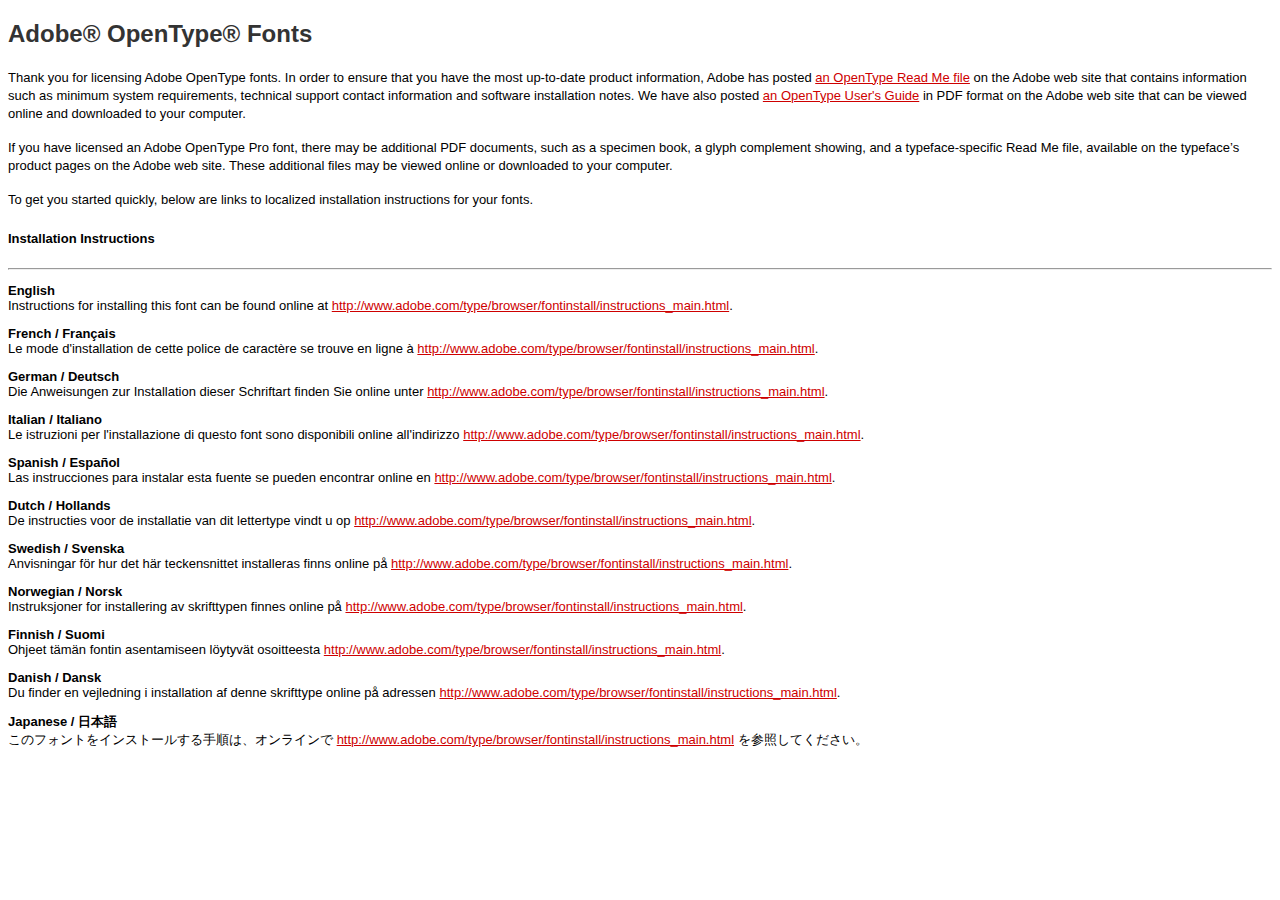
<file: documentation/_build/html/_static/fonts/source-serif-pro/ReadMe.html>
<!DOCTYPE html>
<html>
<head>
	<title>Read Me File for Adobe® OpenType® Fonts</title>
	<meta charset="utf-8" />
</head>
<body bgcolor="white" link="#ce0000" alink="#ce0000" vlink="#9c6363">
		<h2><font color="#333333"
face="verdana,geneva,arial">Adobe&reg; OpenType&reg; Fonts</font></h2>
		<p><font size="2" face="verdana,geneva,arial">Thank
you for licensing Adobe OpenType fonts. In order to ensure that you
have the most up-to-date product information, Adobe has posted <a
href="http://www.adobe.com/type/browser/OTReadMe.html">an OpenType
Read Me file</a> on the Adobe web site that contains information such
as minimum system requirements, technical support contact information
and software installation notes. We have also posted <a
href="http://www.adobe.com/type/browser/pdfs/OTGuide.pdf">an OpenType
User's Guide</a> in PDF format on the Adobe web site that can be
viewed online and downloaded to your computer. <P>If you have
licensed an Adobe OpenType Pro font, there may be additional PDF
documents, such as a specimen book, a glyph complement showing, and a
typeface-specific Read Me file, available on the typeface&#146;s
product pages on the Adobe web site. These additional files may be
viewed online or downloaded to your computer.<P>To get you started
quickly, below are links to localized installation instructions for
your fonts.

<h4>Installation Instructions</h4><hr>
<p lang=en><b>English</b><br>
Instructions for installing this font can be found online at <a
href="http://www.adobe.com/type/browser/fontinstall/instructions_main.html">http://www.adobe.com/type/browser/fontinstall/instructions_main.html</a>.</p>
<p lang=fr><b>French / Fran&#231;ais</b><br>
Le mode d'installation de cette police de caract&#232;re se trouve en
ligne &#224; <a
href="http://www.adobe.com/type/browser/fontinstall/instructions_main.html">http://www.adobe.com/type/browser/fontinstall/instructions_main.html</a>.</p>
<p lang=de><b>German / Deutsch</b><br>
Die Anweisungen zur Installation dieser Schriftart finden Sie online
unter <a
href="http://www.adobe.com/type/browser/fontinstall/instructions_main.html">http://www.adobe.com/type/browser/fontinstall/instructions_main.html</a>.</p>
<p lang=it><b>Italian / Italiano</b><br>
Le istruzioni per l'installazione di questo font sono disponibili
online all'indirizzo <a
href="http://www.adobe.com/type/browser/fontinstall/instructions_main.html">http://www.adobe.com/type/browser/fontinstall/instructions_main.html</a>.</p>
<p lang=es><b>Spanish / Espa&#241;ol</b><br>
Las instrucciones para instalar esta fuente se pueden encontrar
online en <a
href="http://www.adobe.com/type/browser/fontinstall/instructions_main.html">http://www.adobe.com/type/browser/fontinstall/instructions_main.html</a>.</p>
<p lang=nl><b>Dutch / Hollands</b><br>
De instructies voor de installatie van dit lettertype vindt u op <a
href="http://www.adobe.com/type/browser/fontinstall/instructions_main.html">http://www.adobe.com/type/browser/fontinstall/instructions_main.html</a>.</p>
<p><b>Swedish / Svenska</b><br>
Anvisningar f&#246;r hur det h&#228;r teckensnittet installeras finns
online p&#229; <a
href="http://www.adobe.com/type/browser/fontinstall/instructions_main.html">http://www.adobe.com/type/browser/fontinstall/instructions_main.html</a>.</p>
<p><b>Norwegian / Norsk</b><br>
Instruksjoner for installering av skrifttypen finnes online p&#229;
<a
href="http://www.adobe.com/type/browser/fontinstall/instructions_main.html">http://www.adobe.com/type/browser/fontinstall/instructions_main.html</a>.</p>
<p><b>Finnish / Suomi</b><br>
Ohjeet t&#228;m&#228;n fontin asentamiseen l&#246;ytyv&#228;t
osoitteesta <a
href="http://www.adobe.com/type/browser/fontinstall/instructions_main.html">http://www.adobe.com/type/browser/fontinstall/instructions_main.html</a>.</p>
<p><b>Danish / Dansk</b><br>
Du finder en vejledning i installation af denne skrifttype online
p&#229; adressen <a
href="http://www.adobe.com/type/browser/fontinstall/instructions_main.html">http://www.adobe.com/type/browser/fontinstall/instructions_main.html</a>.</p>
<p lang=ja><b>Japanese / 日本語</b><br>
このフォントをインストールする手順は、オンラインで <a
href="http://www.adobe.com/type/browser/fontinstall/instructions_main.html">http://www.adobe.com/type/browser/fontinstall/instructions_main.html</a>
を参照してください。</p>
</body>
</html>
</file>
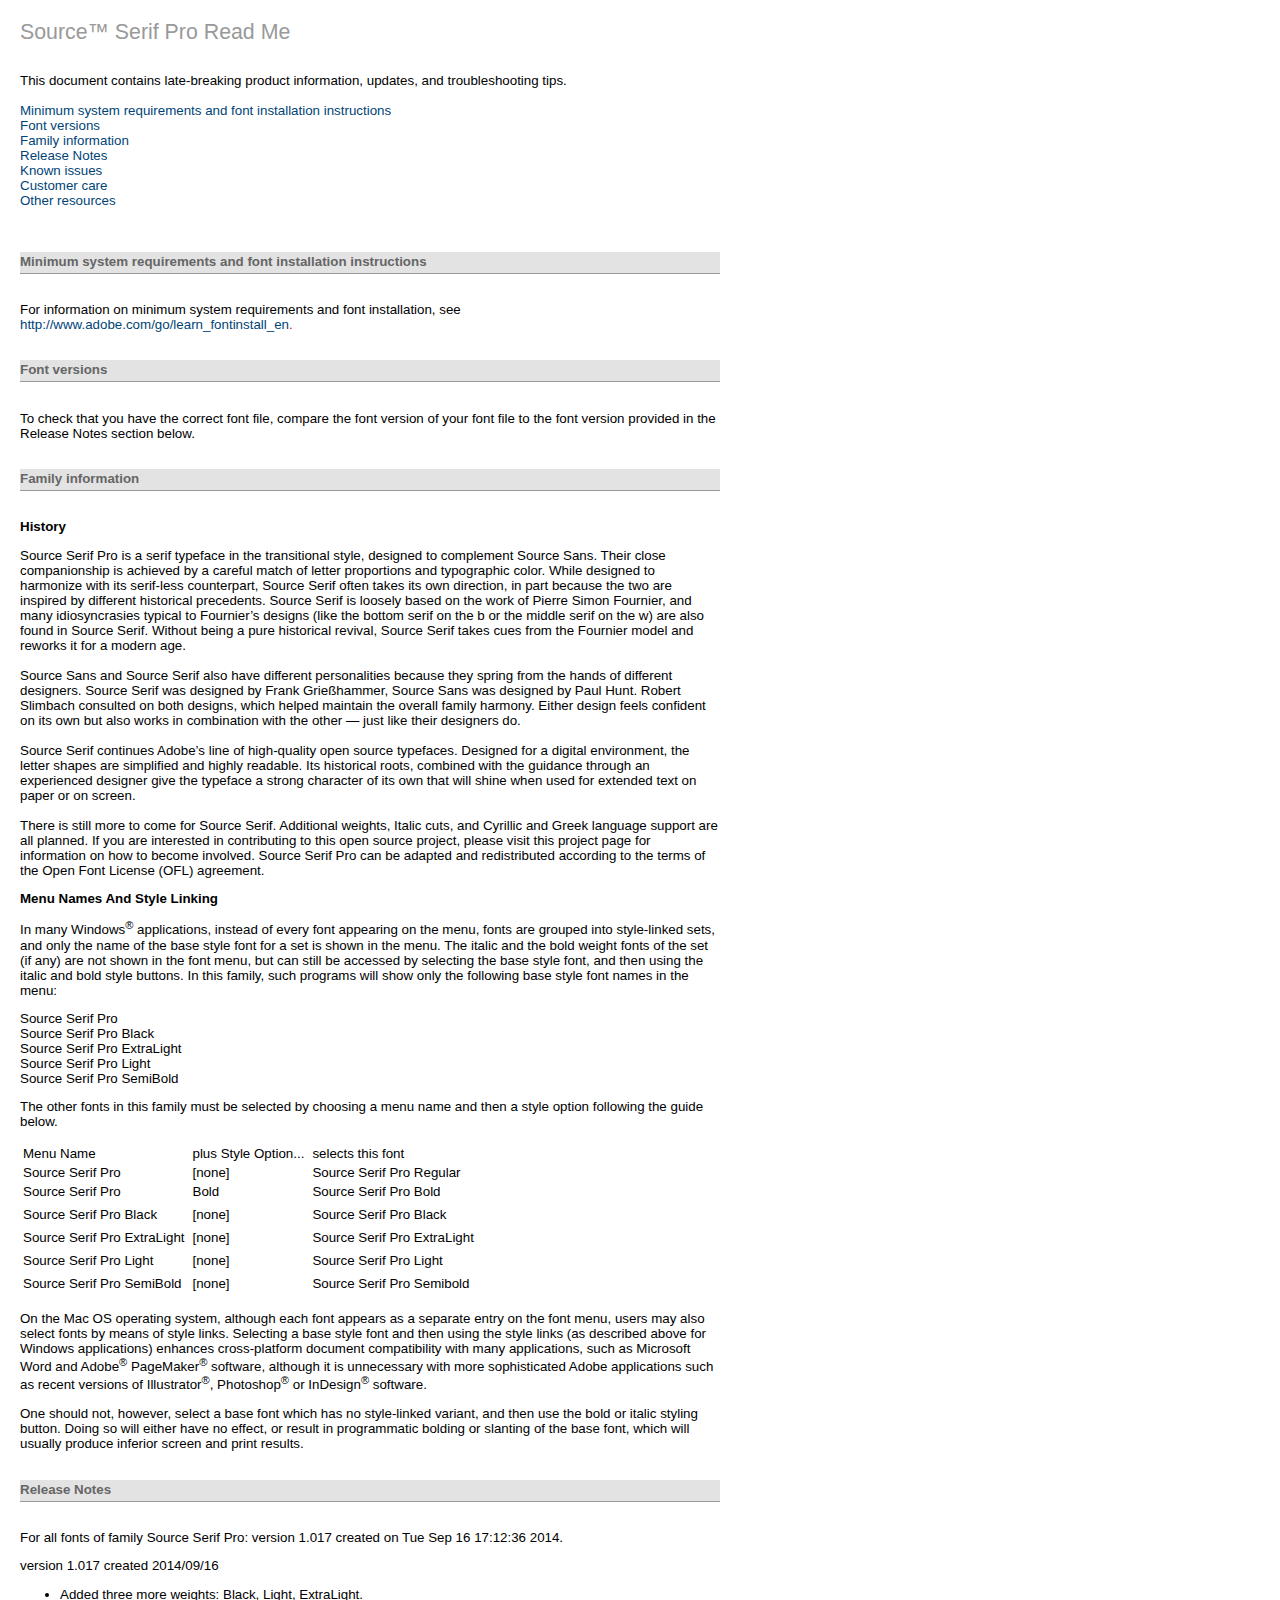
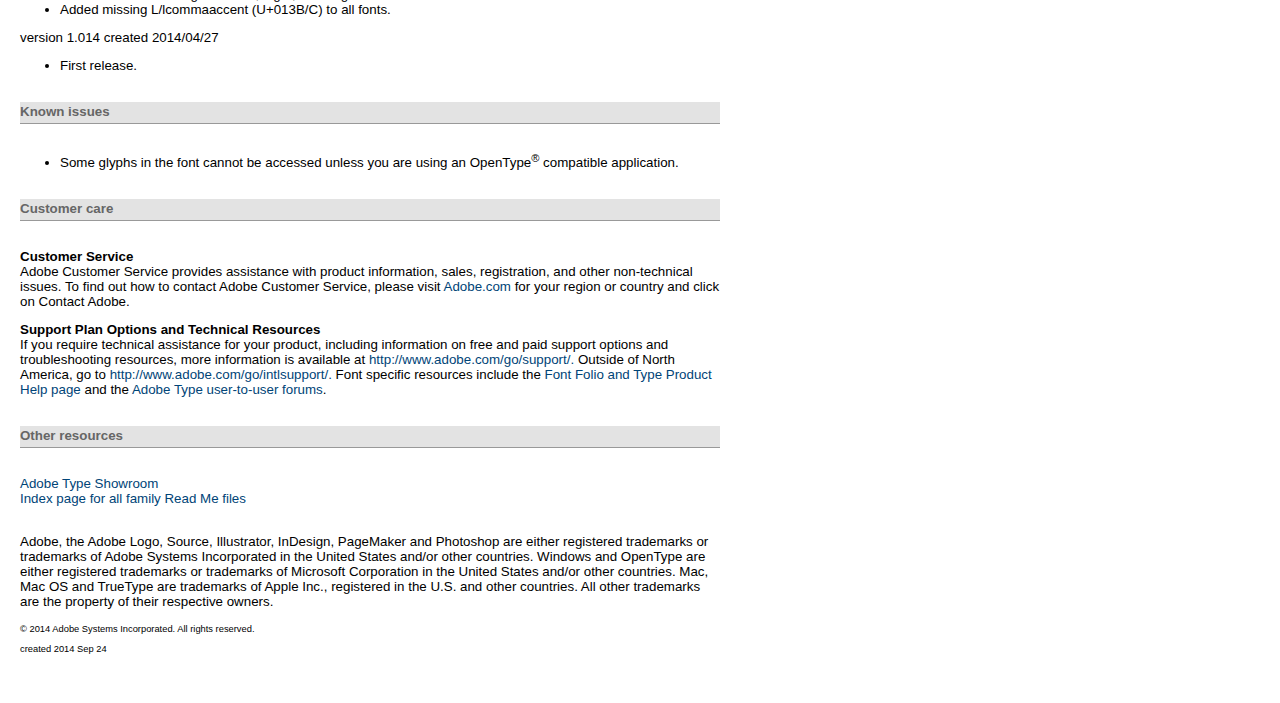
<file: documentation/_build/html/_static/fonts/source-serif-pro/SourceSerifProReadMe.html>
<!DOCTYPE html PUBLIC "-//W3C//DTD XHTML 1.0 Transitional//EN"
    "http://www.w3.org/TR/xhtml1/DTD/xhtml1-transitional.dtd">
<!-- Read-me Template Version 1.003 Jan 145 2013 -->
<html>
  <head>
    <meta http-equiv="content-type" content="text/html" />
    <meta name="title" content="Read Me File for Source Serif Pro" />
    <meta name="description" content="Read Me file for Source Serif Pro ..." />
    <title>Source Serif Pro Read Me</title>
    <style type="text/css" media="screen">
    	/*********************** fonts ************************/
    	body {font-family: sans-serif; font-weight: normal; font-size: 10pt; color: #000000; margin: 0px; background-color: white;} 
    	h1 {display:inline; font-family: sans-serif; font-weight: normal; color: #999999;} 
    	h2 {display:inline; font-size: 10pt; font-family: sans-serif; font-weight: bold; color: #666666;}
    	hFooter  {font-family: sans-serif; font-weight: normal; font-size: 7pt; color: #000000; margin: 0px; background-color: white;} 
    	/*********************** links ************************/ 
    	a:link {color:#004477; text-decoration:none; margin: 0px 0px 0px 0px;} 
    	a:visited {color:#6d7f8e; text-decoration:none; margin: 0px 0px 0px 0px;} 
    	a:hover {color:#ff0000; text-decoration:none; margin: 0px 0px 0px 0px;} 
    	/*********************** div tags ************************/ 
    	#page {float:left; width:700px; margin:20px 20px 20px 20px;} 
    	#subTitle {background-color:#e3e3e3; float:left; width:700px; border-bottom:solid #999999 1.0pt; border-bottom-alt:solid #999999 .5pt; padding:2px 0px 4px 0px;} 
    	#title {background-color:#e3e3e3; float:left; width:700px; border-bottom:solid #999999 1.0pt; border-bottom-alt:solid #999999 .5pt; padding:2px 0px 4px 0px;} 
    	#description {float:left; width:700px; padding:15px 0px 15px 0px;} .style6 {color: #666666} .style7 {color: #FF0000}</style>
  </head>
  <body>
    <div id="page">
    <h1>
      <span style="font-size:16pt">Source&#153; Serif Pro Read Me</span>
    </h1>
    <br />
    <div id="description">
      <p>This document contains late-breaking product information, updates, and troubleshooting tips.
      <br />
      <br />
      <a href="#A1">Minimum system requirements and font installation instructions</a>
      <br />
      <a href="#A2A">Font versions</a>
      <br />
      <a href="#A2">Family information</a>
      <br />
      <a href="#A3">Release Notes</a>
      <br />
      <a href="#A8">Known issues</a>
      <br />
      <a href="#A9">Customer care</a>
      <br />
      <a href="#A10">Other resources</a>
      <br />
      <a href="#A12"></a>
      <br /></p>
    </div>
    <div id="title">
      <a name="A1" id="A1"></a>
      <h2>Minimum system requirements and font installation instructions</h2>
    </div>
    <div id="description">
      <p>For information on minimum system requirements and font installation, see <span class="style7">
      <a title="http://www.adobe.com/go/learn_fontinstall_en" href="http://www.adobe.com/go/learn_fontinstall_en">http://www.adobe.com/go/learn_fontinstall_en</a>.</span></p>
     </div>
    <div id="title">
      <a name="A2A" id=A2A></a>
      <h2>Font versions</h2>
    </div>
    <div id="description">
      <p>To check that you have the correct font file, compare the font version of your font file to the font version provided in the Release Notes section below.</p>
     </div>
    <div id="title">
      <h2>
        <a name="A2" id="A2">Family information</a>
      </h2>
    </div>
    <div id="description">
    <p>
      <strong>History</strong>
    </p>Source Serif Pro is a serif typeface in the transitional style, designed to complement Source Sans. Their close companionship is achieved by a careful match of letter proportions and typographic color. While designed to harmonize with its serif-less counterpart, Source Serif often takes its own direction, in part because the two are inspired by different historical precedents. Source Serif is loosely based on the work of Pierre Simon Fournier, and many idiosyncrasies typical to Fournier&rsquo;s designs (like the bottom serif on the b or the middle serif on the w) are also found in Source Serif. Without being a pure historical revival, Source Serif takes cues from the Fournier model and reworks it for a modern age.<br><br>Source Sans and Source Serif also have different personalities because they spring from the hands of different designers. Source Serif was designed by Frank Grie&#223;hammer, Source Sans was designed by Paul Hunt. Robert Slimbach consulted on both designs, which helped maintain the overall family harmony. Either design feels confident on its own but also works in combination with the other &mdash; just like their designers do.<br><br>Source Serif continues Adobe&rsquo;s line of high-quality open source typefaces. Designed for a digital environment, the letter shapes are simplified and highly readable. Its historical roots, combined with the guidance through an experienced designer give the typeface a strong character of its own that will shine when used for extended text on paper or on screen.<br><br>There is still more to come for Source Serif. Additional weights, Italic cuts, and Cyrillic and Greek language support are all planned. If you are interested in contributing to this open source project, please visit this project page for information on how to become involved. Source Serif Pro can be adapted and redistributed according to the terms of the Open Font License (OFL) agreement. 
    <p>
      <strong>Menu Names And Style Linking</strong>
    </p>
<p>In many Windows<sup>&reg;</sup> applications, instead of every font appearing on
the menu, fonts are grouped into style-linked sets, and only the name of
the base style font  for a set is shown in the menu. The italic and the
bold weight fonts of the set (if any) are not shown in the font menu,  but can still be
accessed  by selecting the base style font, and then using the italic
and bold style buttons. In this family, such programs will show only the
following base style font names in the menu:</p>
<p>Source Serif Pro<br>
Source Serif Pro Black<br>
Source Serif Pro ExtraLight<br>
Source Serif Pro Light<br>
Source Serif Pro SemiBold<br></p>
<p>The other fonts in this family must be selected by choosing a menu name
and then a style option following the guide below.</p>
<table border="0">
<tr> <td>Menu Name</td> <td> </td> <td>plus Style Option... </td> <td> </td> <td>selects this font</td> </tr>
<tr> <td>Source Serif Pro</td> <td> </td> <td>[none]</td> <td> </td> <td>Source Serif Pro Regular</td> </tr>
<tr> <td>Source Serif Pro</td> <td> </td> <td>Bold</td> <td> </td> <td>Source Serif Pro Bold</td> </tr>
<tr> <td> </td> <td> </td> <td> </td> <td> </td> <td> </td> </tr>
<tr> <td>Source Serif Pro Black</td> <td> </td> <td>[none]</td> <td> </td> <td>Source Serif Pro Black</td> </tr>
<tr> <td> </td> <td> </td> <td> </td> <td> </td> <td> </td> </tr>
<tr> <td>Source Serif Pro ExtraLight</td> <td> </td> <td>[none]</td> <td> </td> <td>Source Serif Pro ExtraLight</td> </tr>
<tr> <td> </td> <td> </td> <td> </td> <td> </td> <td> </td> </tr>
<tr> <td>Source Serif Pro Light</td> <td> </td> <td>[none]</td> <td> </td> <td>Source Serif Pro Light</td> </tr>
<tr> <td> </td> <td> </td> <td> </td> <td> </td> <td> </td> </tr>
<tr> <td>Source Serif Pro SemiBold</td> <td> </td> <td>[none]</td> <td> </td> <td>Source Serif Pro Semibold</td> </tr>
<tr> <td> </td> <td> </td> <td> </td> <td> </td> <td> </td> </tr>
</table>
<p>On the Mac OS operating system, although each font appears as a separate entry on the
font menu, users may also select fonts by means of style links.
Selecting a base style font and then using the style links (as described
above for Windows applications) enhances cross-platform document compatibility with
many applications, such as Microsoft Word and Adobe<sup>&reg;</sup> PageMaker<sup>&reg;</sup> software,
although it is unnecessary with more sophisticated Adobe applications
such as recent versions of Illustrator<sup>&reg;</sup>, Photoshop<sup>&reg;</sup> or
InDesign<sup>&reg;</sup> software.</p>
<p>One should not, however, select a base font which has no style-linked
variant, and then use the bold or italic styling button. Doing so will
either have no effect, or result in programmatic bolding or slanting of
the base font, which will usually produce inferior screen and print
results.</p>
</div>
    <div id="title">
      <h2>
        <a name="A3" id="A3">Release Notes</a>
      </h2>
    </div>
    <div id="description"><p>For all fonts of family Source Serif Pro: version 1.017 created on Tue Sep 16 17:12:36 2014.</p>
<p>version 1.017 created 2014/09/16</p>
<ul>
<li>	Added three more weights: Black, Light, ExtraLight.</li>
<li>	Added missing L/lcommaaccent (U+013B/C) to all fonts.</li>
</ul>
<p>version 1.014 created 2014/04/27</p>
<ul>
<li>	First release.</li>
</ul>
</div>
    <div id="title">
      <h2>
        <a name="A8" id="A8">Known issues</a>
      </h2>
    </div>
    <div id="description"><ul>    <li>Some glyphs in the font cannot be accessed unless you are using an OpenType<sup>&reg;</sup> compatible application.
    </li>
</ul></div>
    <div id="title">
      <h2>
        <a name="A9" id="A9">Customer care</a>
      </h2>
    </div>
    <div id="description">
      <p>
      <strong>Customer Service</strong>
      <br />Adobe Customer Service provides assistance with product information, sales, registration, and other non-technical issues.
      To find out how to contact Adobe Customer Service, please visit <a href="http://www.adobe.com">Adobe.com</a> for your region or country and click on Contact Adobe.</p>
      <p>
      <strong>Support Plan Options and Technical Resources</strong>
      <br />If you require technical assistance for your product, including information on free and paid support options and troubleshooting resources, more information is available at 
      <a title="http://www.adobe.com/go/support/" href="http://www.adobe.com/go/support/">
        <span title="http://www.adobe.com/go/support/">http://www.adobe.com/go/support/.</span>
      </a> Outside of North America, go to 
      <a title="http://www.adobe.com/go/intlsupport/" href="http://www.adobe.com/go/intlsupport/">
        <span title="http://www.adobe.com/go/intlsupport/">http://www.adobe.com/go/intlsupport/.</span>
      </a>Font specific resources include the <a href="http://helpx.adobe.com/font-folio-type.html">Font Folio and Type Product Help page</a> and the <a href="http://forums.adobe.com/community/typography_fonts">Adobe Type user-to-user forums</a>.</p>
    </div>
    <div id="title">
      <h2>
        <a name="A10" id="A10">Other resources</a>
      </h2>
    </div>
    <div id="description">
      <p>
         <a href="http://www.adobe.com/type">Adobe Type Showroom</a>
        <br />
        <a href="http://www.adobe.com/type/family_readmes.html">Index page for all family Read Me files</a>
        <br />
      </p>
      <p align="left">
        <br />
    	Adobe, the Adobe Logo, Source, Illustrator, InDesign, PageMaker and Photoshop are either registered trademarks or trademarks of Adobe Systems Incorporated in the United States and/or other countries. Windows and OpenType are either registered trademarks or trademarks of Microsoft Corporation in the United States and/or other countries.  Mac, Mac OS and TrueType are trademarks of Apple Inc., registered in the U.S. and other countries. All other trademarks are the property of their respective owners. <br />
        <br />
        <hFooter>
    	&copy; 2014 Adobe Systems Incorporated. All rights reserved.<br /><br />created 2014 Sep 24
        <hFooter>
      </p>
    </div>
    </div>
  </body>
</html>
</file>
